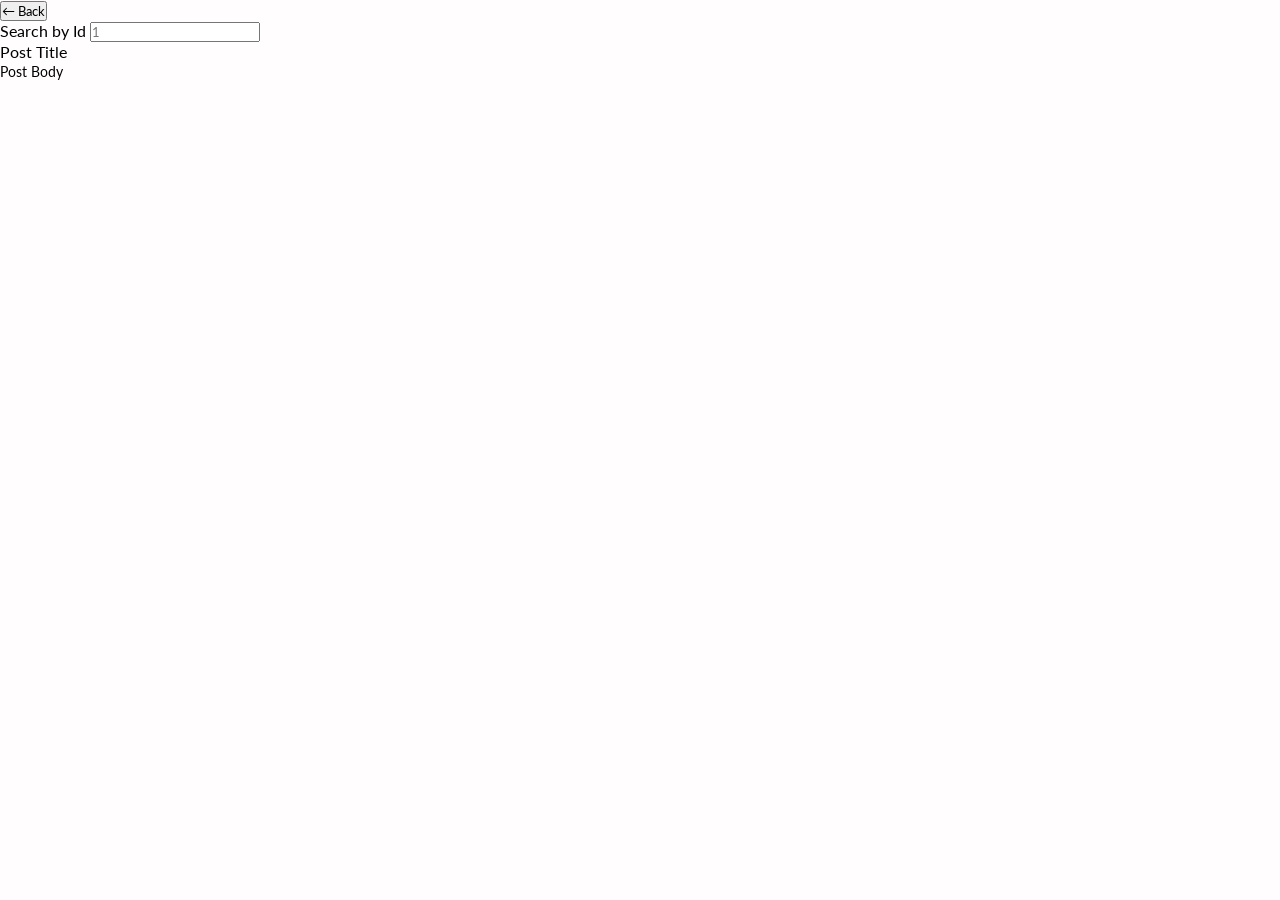
<file: user.html>
<!DOCTYPE html>
<html lang="en">

<head>
  <meta charset="UTF-8">
  <meta http-equiv="X-UA-Compatible" content="IE=edge">
  <meta name="viewport" content="width=device-width, initial-scale=1.0">
  <title>Document</title>
  <link rel="stylesheet" href="style2.css">
</head>

<body>
  <div class="post__search">
    <a href="/index2.html">
      <button>← Back</button>
    </a>
    <div class="post__search--container">
      <label class="post__search--label">
        Search by Id
      </label>
      <input type="number" placeholder="1" onchange="onSearchChange(event)">
    </div>
  </div>
  <div class="post-list">
    <div class="post">
      <div class="post__title">
        Post Title
      </div>
      <p class="post__body">
        Post Body
      </p>
    </div>
  </div>
</body>
<script src="user.js"></script>

</html>
</file>
<file: style2.css>
@import url('https://fonts.googleapis.com/css2?family=Lato:ital,wght@0,100;0,300;0,400;0,700;0,900;1,100;1,300;1,400;1,700;1,900&family=Roboto:ital,wdth,wght@0,75..100,100..900;1,75..100,100..900&display=swap');
*{
    margin: 0;
    padding: 0;
    box-sizing: border-box;
    font-family: 'Lato', sans-serif;
}

html {
    scroll-behavior: smooth;
}

body {
   margin: 0;
   padding: 0;
   box-sizing: border-box;
   background-color: #fffdfd;
   max-width: 100vw;
   overflow-x: hidden;
}

/* Navigation */

nav{
    height: 80px;
    display: flex;
    align-items: center;
     background-color: #fffdfd;
}

img{
    width: 100%;
}

p {
    font-size: 14px;
    font-weight: 400;
    line-height: 1.5;
}

a {
    text-decoration: none;
}

a:hover {
    text-decoration: underline;
}

.nav__container{
    width: 100%;
    max-width: 1200px;
    display: flex;
    justify-content: space-between;
    margin: 0 auto;
    align-items: center;
    padding: 0 24px;
}

.red {
    color: goldenrod;
}

.logo {
    width: 80px;
    height: 100px;
    padding-top: 16px;
    filter: grayscale(1) invert(1);
}

ul {
    display: flex;
}

li {
    list-style-type: none;
}

.nav__link {
    margin-left: 16px;
    text-decoration: none;
    font-size: 20px;
    color: rgb(0, 0, 0);
    font-weight: bold;
    padding: 8px;
}

.nav__link:hover {
    text-decoration: underline;
    color: goldenrod;
}

.nav__link--primary{
  color: goldenrod;
  border: 2px solid goldenrod;
  border-radius: 4px;
}

.nav__link--primary:hover{
    text-decoration: none;
    background-color: goldenrod;
    color: black;
    transition: all .25s ease;
}

.btn__menu {
    background-color: transparent;
    font-size: 40px;
    text-align: center;
    border: none;
    color: goldenrod;
    display: none;
}


.menu__backdrop {
    position: absolute;
    background-color: #242424;
    top: 0;
    left: 0;
    right: 0;
    bottom: 0;
    z-index: 100;
    display: flex; 
    justify-content: center;
    align-items: center;
    transition: all 300ms ease;
    opacity: 0;
    visibility: hidden;
}

.menu--open .menu__backdrop {
  visibility: visible;
  opacity: 1;
}

.menu--open {
    max-height: 100vh;
    overflow-y: hidden;
}

.menu__links {
    display: flex;
    flex-direction: column;
    align-items: center;
}

.menu__list {
    padding: 32px 0;
}

.menu__link {
    font-size: 40px;
    color: goldenrod;
}

.btn__menu--close {
    position: absolute;
    top: 10px;
    right: 20px;
    color: goldenrod;
    padding: 8px;
}

/* Landing Page */

#landing{
    background-color: #ffffff14;
}

header {
  margin-top: 50px;
  height: 48vh;
}

.header__container {
    padding-top: 32px;
    width: 100%;
    max-width: 720px;
    margin: 0 auto;
    height: 100%;
    display: flex;
    flex-direction: column;
    justify-content: space-between;
}

.header__discription {
    display: flex;
    flex-direction: column;
    align-items: center;
}

h1 {
    font-size: 56px;
    color: #000000;
    margin-bottom: 24px;
    text-align: center;
}

h2 {
  font-size: 32px;
  color: #fa0404;
  margin-bottom: 32px;
  text-align: center;
  text-shadow: -1px -1px 0 black,  
}

button {
    cursor: pointer;
}

.search__bar {
    max-width: 800px;
    width: 100%;
    height: 74px;
    display: flex;
    align-items: center;
    border-radius: 4px;
    padding: 12px 24px;
    font-size: 20px;
}

.input-wrapper {
    display: flex;
    justify-content: center;
    align-items: center;
    gap: 16px;
}

button:active {
    transform: translateY(1px);
}

.btn{
    background-color: rgb(0, 0, 0);
    color: #fff;
    padding: 12px 16px;
    font-size: 20px;
    border-radius: 4px;
    border: none;
}
 .btn:hover {
    background-color: goldenrod;
    color: black;
    transition: all .25s ease;
}

.background-img {
  position: absolute;
  opacity: 0.5;
  top: 74px;
  left: 0;
  width: 100%;
  height: 100%;
  z-index: -1;
}
.container {
    padding: 56px 0;

}

.row {
    width: 100%;
    max-width: 1200px;
    margin: 0 auto;
}

.no-cursor {
    cursor: not-allowed;
}

/* Cards */

.container {
  margin: 0 auto;
  padding: 0;
  width: 100%;
  max-width: 1200px;
}

.books__header {
  display: flex;
  justify-content: space-between;
  align-items: center;
  padding: 0 84px;
}

.books__header--title {
  margin-bottom: 0;
}

select {
  background-color: #fff;
  border-radius: 4px;
  border: 1px solid #dcdfe6;
  color: #606266;
  height: 40px;
  line-height: 40px;
  outline: none;
  padding: 0 16px;
  width: 100%;
  max-width: 200px;
}

.hidden {
  display: none;
}

.film-list {
  display: grid;
  grid-template-columns: repeat(3, 1fr);
  gap: 20px;
  justify-content: center;
  max-width: 1200px;
  margin: 0 auto;
}

.film {
  width: 50%;
}

.film-card {
  min-width: 300px;
  background-color: #fff;
  box-shadow: 0 4px 8px 0 rgba(0,0,0,0.2);
  margin: 10px;
  transition: 0.3s;
  cursor: pointer;
  border-radius: 10px;
 
}

.film-card:hover {
  background-color: goldenrod;
  box-shadow: 0 8px 16px 0 rgba(0,0,0,0.2);
}

.film-card__container {
  padding: 2px 16px;
}

.film-card {
  background-color: #fa0404;
  margin: 10px;
  box-shadow: 0 4px 8px 0 rgba(0,0,0,0.2);
  transition: 0.3s;
  border-radius: 10px;
}

.film-card__container {
  padding: 2px 16px;
}

.back-btn {
  color: goldenrod;
  background-color: black;
  border: none;
  border-radius: 10px;
  padding: 10px 20px;
  font-size: 20px;
  font-weight: 600;
  cursor: pointer;
}

.film {
  border: 1px solid black;
  background-color: white;
  margin: 20px;
}

.film__title {
  font-size: 12px;
  font-weight: bold;
  text-transform: uppercase;
  border-bottom: 1px solid black;
  padding: 8px;
}

.film__body {
  padding: 0 8px;
}

.film__search {
  margin-top: 16px;
  display: flex;
  justify-content: space-between;
  align-items: center;
  padding: 0 20px;
}

.film__search--container {
  display: flex;
  flex-direction: column;
}

.film__search--label {
  padding-right: 8px;
}

/* Footer */

footer {
    background-color: #333;
    color: #fff;
    display: flex;
    flex-direction: column;
    align-items: center;
    text-align: center;
    font-size: 14px;
}

.footer__logo--img {
    width: 80px;
    margin: 0 auto 16px auto;
    padding-top: 16px;
    filter: grayscale(1) invert(1);
}

.footer__link {
    color: #fbfafa;
    text-decoration: none;
    margin: 16px;
    text-decoration: none;
}

.footer__text {
    padding-top: 16px;
    margin-bottom: 16px;
}

/* tablets and phones */

@media (max-width: 768px) {
  nav {
    width: 100%;
    height: 60px;
  }

  .nav__links {
        display: none;
    }

    .btn__menu {
        display: block;
    }

  .header__discription {
      padding: 0 48px;
      font-size: 18px;
    }

    h1 {
        font-size: 40px;
    }

    h2 {
        font-size: 26px;
    }

    button {
        font-size: 18px;
    }

    .book {
        width: 50%;
    }

    .container {
        padding: 32px 0;
        display: flex;
        flex-direction: column;

    }
}

/* small phones */

@media (max-width: 550px) {
    .nav__links {
        display: none;
    }

    .btn__menu {
        display: block;
    }

    .highlight {
    width: 100%;
    margin-bottom: 24px;
    }

    .highlight:not(:last-child) {
        padding-bottom: 24px;

    }

    h1 {
        font-size: 32px;
    }

    h2 {
        font-size: 22px;
    }
    
}
</file>
